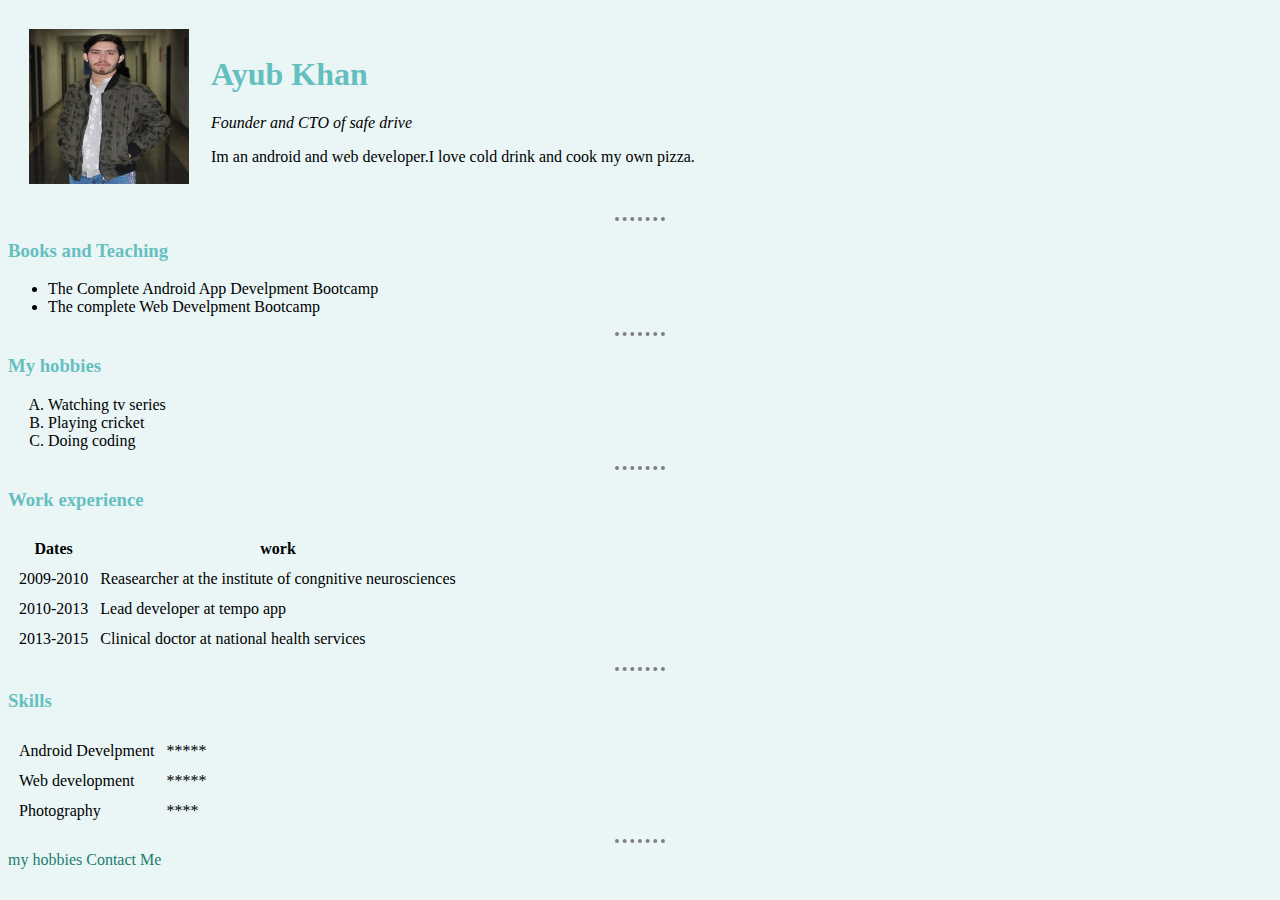
<file: index.html>
<!DOCTYPE html>
<html>
    <head>
        <meta charset="utf-8">
        <title>cv practice</title>
        <link rel="stylesheet" href="cv1.css">
    </head>
<body>
    <table cellspacing="20">
        <tr>
            <td style="border-radius: 50%;"><img src="ayub1111.jpg" alt="pic1" width="160px" height="155px"></td>
            <td>
                <h1>Ayub Khan</h1>
                <p><i>Founder and CTO of <a href="www.w3school.com">safe drive<a></i></p>
                <p>
                    Im an android and web developer.I love cold drink and cook my own pizza.
                </p>
            </td>
        </tr>
    </table>
    
    
     <hr>
     <h3 class="head1">
        Books and Teaching
     </h3>
     <ul>
        <li>The Complete Android App Develpment Bootcamp</li>
        <li>The complete Web Develpment Bootcamp</li>
     </ul>
     <hr>
     <h3 class="head1">My hobbies</h3>
     <ol type="A">
        <li><a href="www.netflix.com">Watching tv series</a></li>
        <li><a href="www.icc.com">Playing cricket</a></li>
        <li><a href="www.w3school.com">Doing coding</a></li>
     </ol>
     <hr>
     <h3 class="head1">Work experience</h3>
     <table cellspacing="10">
        <tr>
            <th>Dates</th>
            <th>work</th>
        </tr>
        <tr>
            <td>2009-2010</td>
            <td>Reasearcher at the institute of congnitive neurosciences</td>
        </tr>
        <tr>
            <td>2010-2013</td>
            <td>Lead developer at tempo app</td>
        </tr>
        <tr>
            <td>2013-2015</td>
            <td>Clinical doctor at national health services</td>
        </tr>

     </table>
     <hr>
     <h3 class="head1 ">Skills</h3>
     <table cellspacing="10">
        <tr>
            <td>Android Develpment</td>
            <td>*****</td>
        </tr>
        <tr>
            <td>Web development</td>
            <td>*****</td>
        </tr>
        <tr>
            <td>
                Photography
            </td>
            <td>****</td>
        </tr>
     </table>
     <hr>
     <a class="a1" href="/hob.html">my hobbies</a>
     <a class="a1" href="/contact.html">Contact Me</a>
</body>
</html>
</file>
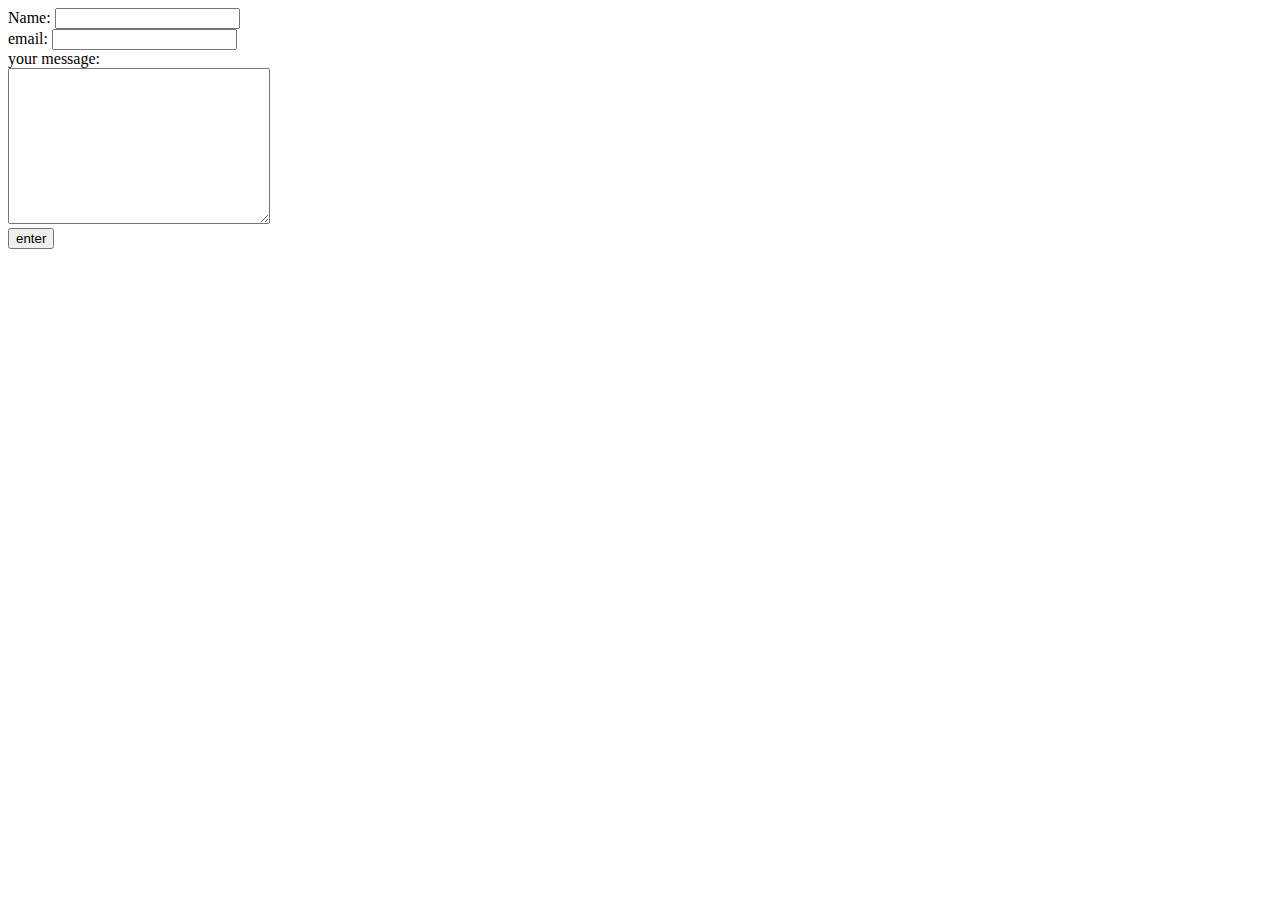
<file: contact.html>
<!DOCTYPE html>
<html>
    <head>
        <title></title>
    </head>
    <body>
       <!-- <form action="p3.html"></form> -->
        <form action="mailto: ayubkhan55@gmail.com" method="post" enctype="text/plain">
            <label>Name: </label>
            <input type="text" name="your"><br>
            <label>email: </label>
            <input type="text" name="youremail"><br>
            <label>your message:</label><br>
            <textarea rows="10" cols="30" name="yourmessage"></textarea><br>
            <input type="submit" name="click" value="enter">
        </form>
    </body>
</html>
</file>
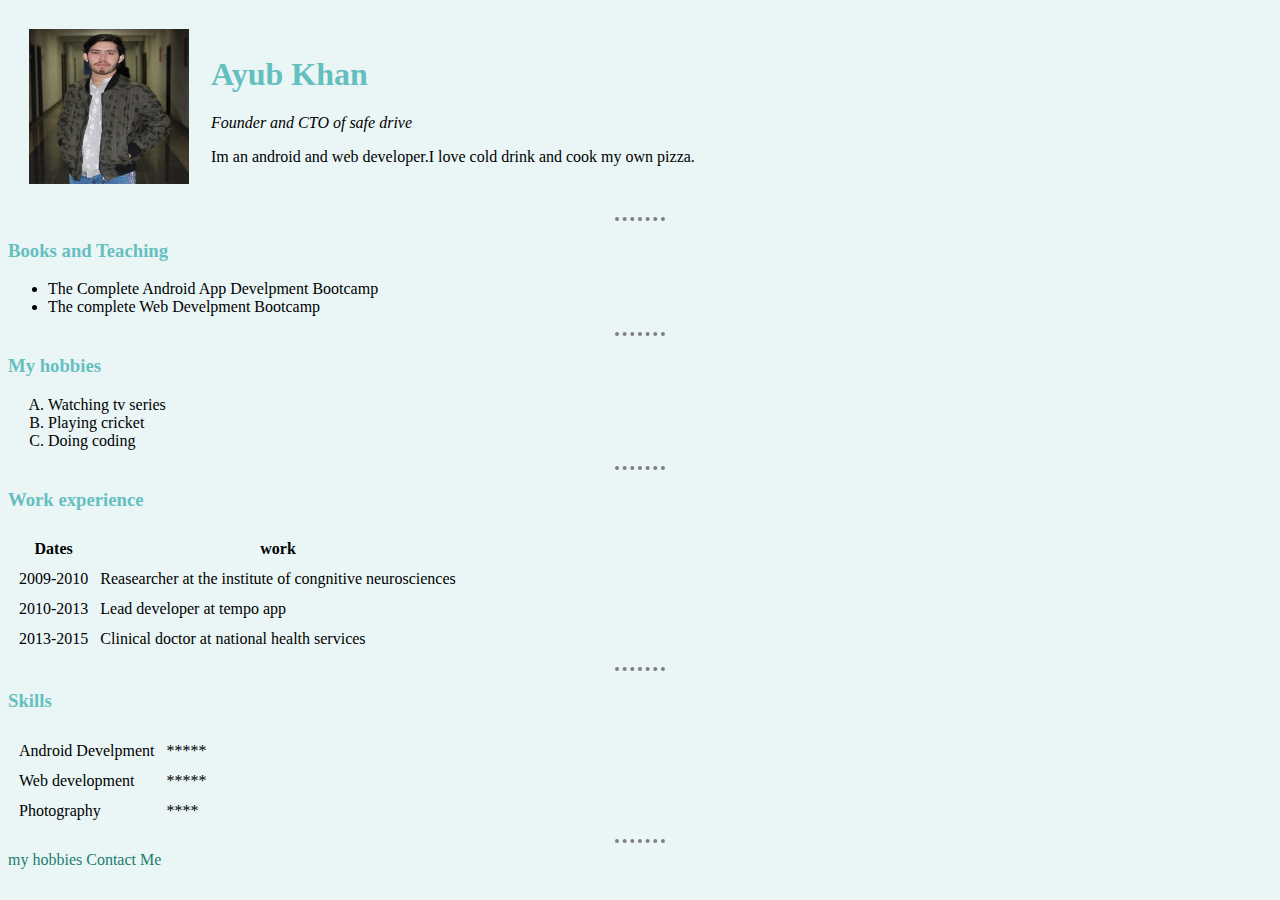
<file: cv.html>
<!DOCTYPE html>
<html>
    <head>
        <meta charset="utf-8">
        <title>cv practice</title>
        <link rel="stylesheet" href="cv1.css">
    </head>
<body>
    <table cellspacing="20">
        <tr>
            <td style="border-radius: 50%;"><img src="ayub1111.jpg" alt="pic1" width="160px" height="155px"></td>
            <td>
                <h1>Ayub Khan</h1>
                <p><i>Founder and CTO of <a href="www.w3school.com">safe drive<a></i></p>
                <p>
                    Im an android and web developer.I love cold drink and cook my own pizza.
                </p>
            </td>
        </tr>
    </table>
    
    
     <hr>
     <h3 class="head1">
        Books and Teaching
     </h3>
     <ul>
        <li>The Complete Android App Develpment Bootcamp</li>
        <li>The complete Web Develpment Bootcamp</li>
     </ul>
     <hr>
     <h3 class="head1">My hobbies</h3>
     <ol type="A">
        <li><a href="www.netflix.com">Watching tv series</a></li>
        <li><a href="www.icc.com">Playing cricket</a></li>
        <li><a href="www.w3school.com">Doing coding</a></li>
     </ol>
     <hr>
     <h3 class="head1">Work experience</h3>
     <table cellspacing="10">
        <tr>
            <th>Dates</th>
            <th>work</th>
        </tr>
        <tr>
            <td>2009-2010</td>
            <td>Reasearcher at the institute of congnitive neurosciences</td>
        </tr>
        <tr>
            <td>2010-2013</td>
            <td>Lead developer at tempo app</td>
        </tr>
        <tr>
            <td>2013-2015</td>
            <td>Clinical doctor at national health services</td>
        </tr>

     </table>
     <hr>
     <h3 class="head1 ">Skills</h3>
     <table cellspacing="10">
        <tr>
            <td>Android Develpment</td>
            <td>*****</td>
        </tr>
        <tr>
            <td>Web development</td>
            <td>*****</td>
        </tr>
        <tr>
            <td>
                Photography
            </td>
            <td>****</td>
        </tr>
     </table>
     <hr>
     <a class="a1" href="/hob.html">my hobbies</a>
     <a class="a1" href="/contact.html">Contact Me</a>
</body>
</html>
</file>
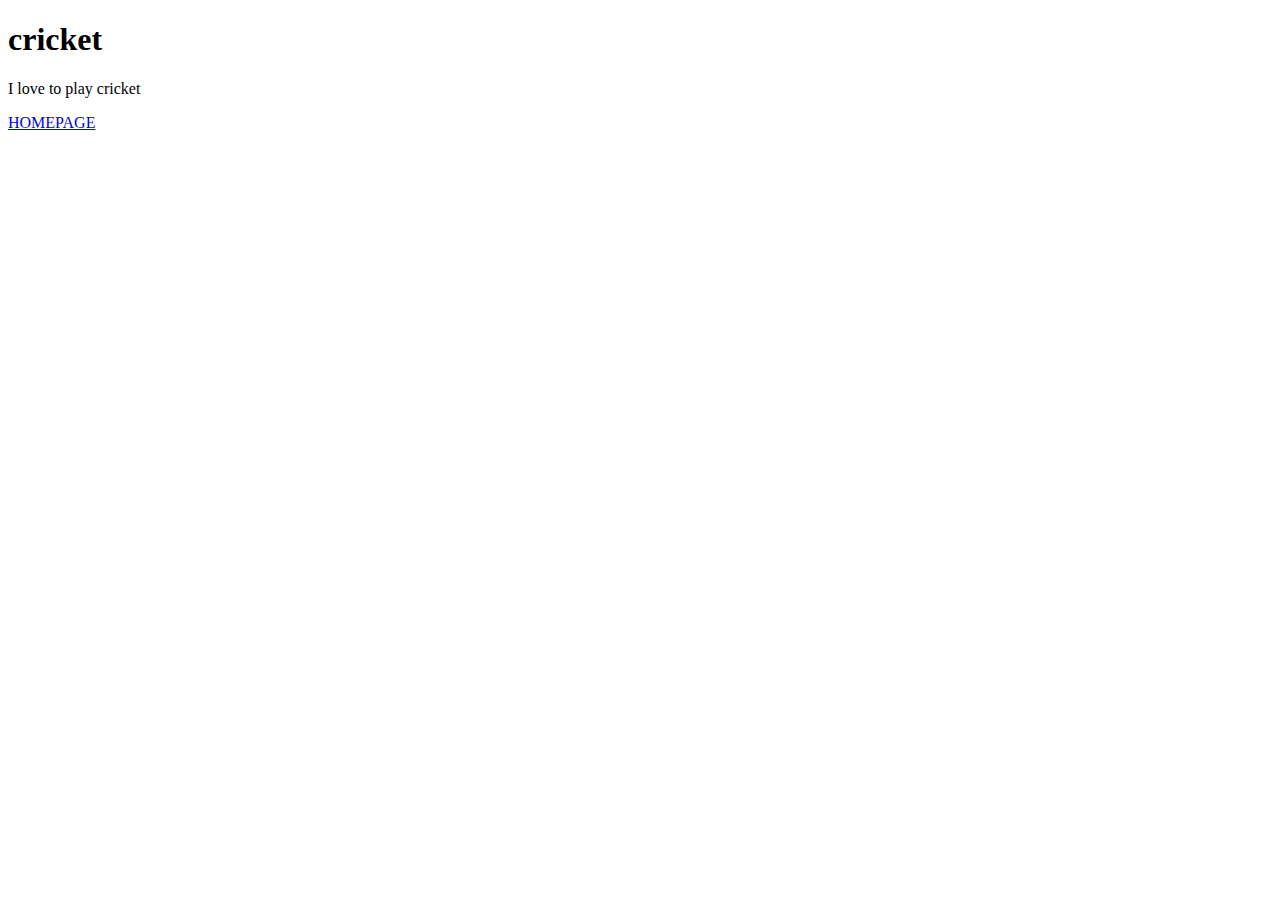
<file: hob.html>
<!DOCTYPE html>
<html lang="en">
<head>
    <meta charset="UTF-8">
    <title>hobbies</title>
</head>
<body>
    <h1>cricket</h1>
    <p>I love to play cricket</p>
    <a href="cv.html">HOMEPAGE</a>
</body>
</html>
</file>
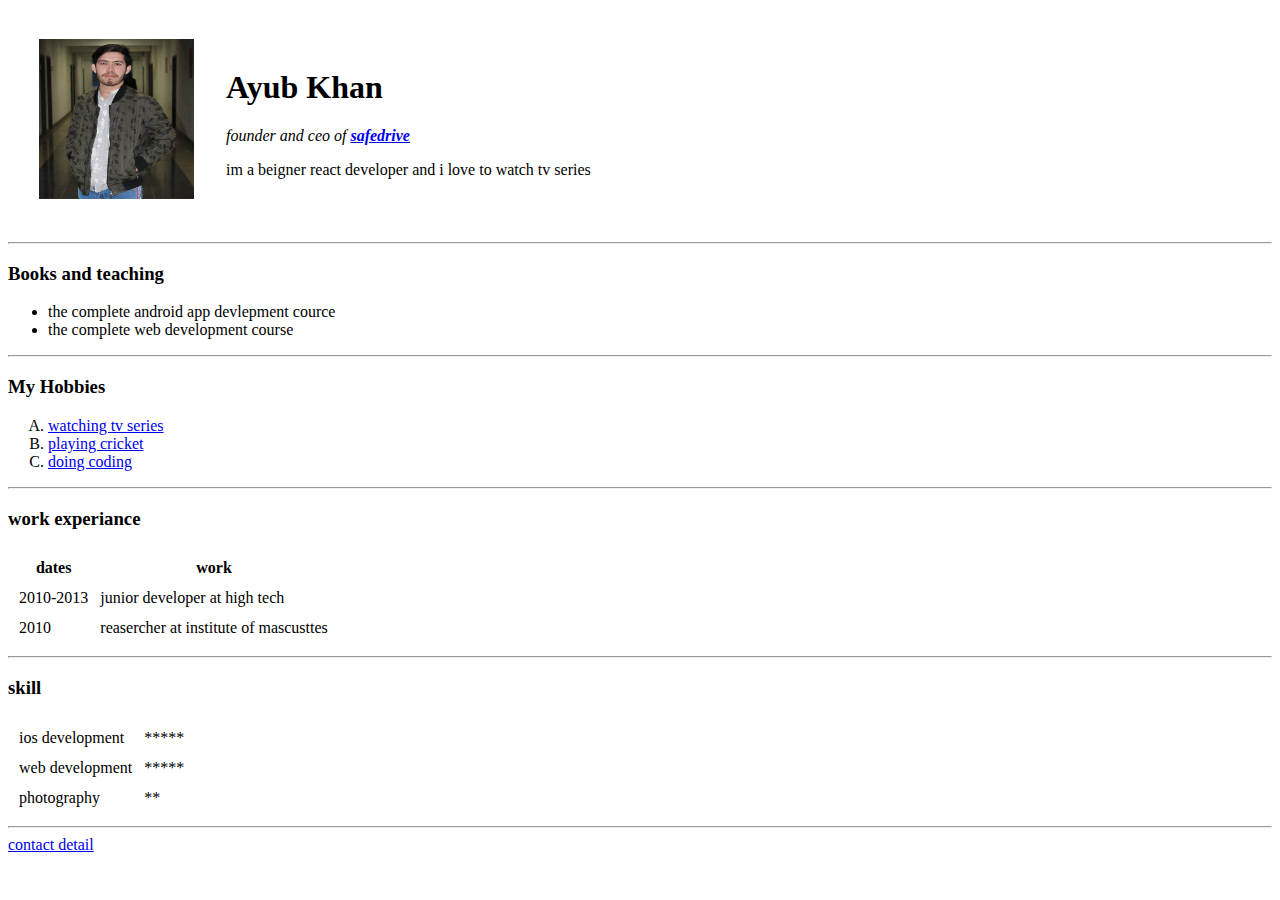
<file: index.html.html>
<!DOCTYPE html>
<html>
    <head>
        <title>personel info</title>
    </head>
    <body>
        <table cellspacing="30">
            <tr>
                <td><img src="ayub1111.jpg" alt="profile picture" height="160" width="155"></td>
                <td>
                    <h1>Ayub Khan</h1>
                    <P><em>founder and ceo of <a href="www.safedrive"><strong>safedrive</strong></a> </em></P>
                    <p>im a beigner react developer and i love to watch tv series</p>
                </td> 
            </tr>
        </table>        
        <hr>
        
        <h3>Books and teaching</h3>
        <ul>
            <li>the complete android app devlepment cource</li>
            <li>the complete web development course</li>
        </ul>
        <hr>
        <h3>My Hobbies</h3>
        <ol type="A">
            <li><a href="www.netflix.com">watching tv series</a></li>
            <li><a href="www.icc.com">playing cricket</a></li>
            <li><a href="www.code.io">doing coding</a></li>
        </ol>
        <hr>
        <h3> work experiance</h3>
        <table cellspacing="10">
            <thead>
                <tr>
                    <th>dates</th>
                    <th>work</th>
                </tr>
            </thead>
            <tbody>
                <tr>
                    <td>2010-2013</td>
                    <td>junior developer at high tech</td>
                </tr>
                <Tr>
                    <td>2010</td>
                    <td>reasercher at institute of mascusttes</td>
                </Tr>     
            </tbody>       
        
        </table>
        <hr>
        <h3>skill</h3>
        <table cellspacing="10">
            <tr>
                <td>ios development</td>
                <td>*****</td>
            </tr>
            <tr>
                <td>web development</td>
                <td>*****</td>
            </tr>
            <tr>
                <td>photography</td>
                <td>**</td>
            </tr>
            
          <!--
            <tr>
                <td>
                <table>
                
                    <tr>
                        <td>ios development</td>
                        <td>*****</td>
                    </tr>
                    <tr>
                        <td>web development</td>
                        <td>*****</td>
                    </tr>
                    <tr>
                        <td>photography</td>
                        <td>**</td>
                    </tr>
                </table>
                </td>
     
                <td>
                    <table>

                        <tr>
                        <td>sporting</td>
                        <td>******</td>
                        </tr>
                        <tr>
                        <td>logodesigning</td>
                        <td>**</td>
                        </tr>
                        <tr>
                        <td>learning</td>
                        <td>****</td>
                        </tr>
                    </table 
                </td>
                    
            -->          
               
            </tr>

            
        </table>

        <hr>



















        <a href="p3.html">contact detail</a>
    </body>
</html>
</file>
<file: cv1.css>
body{
    background-color: #EAF6F6;
}
h1,h3{
    color: #66BFBF;
}
hr{
    border-color: gray;
    border-style: dotted none none none;
    border-width: 4px;
    width: 4%;
    
}
.head1:hover{
    color: #227C70;
}
.a1{
    text-decoration: none;
    color: #227C70;
}
.a1:hover{
    color: #66BFBF;
}
a{
    text-decoration: none;
    color: black;
}
</file>
